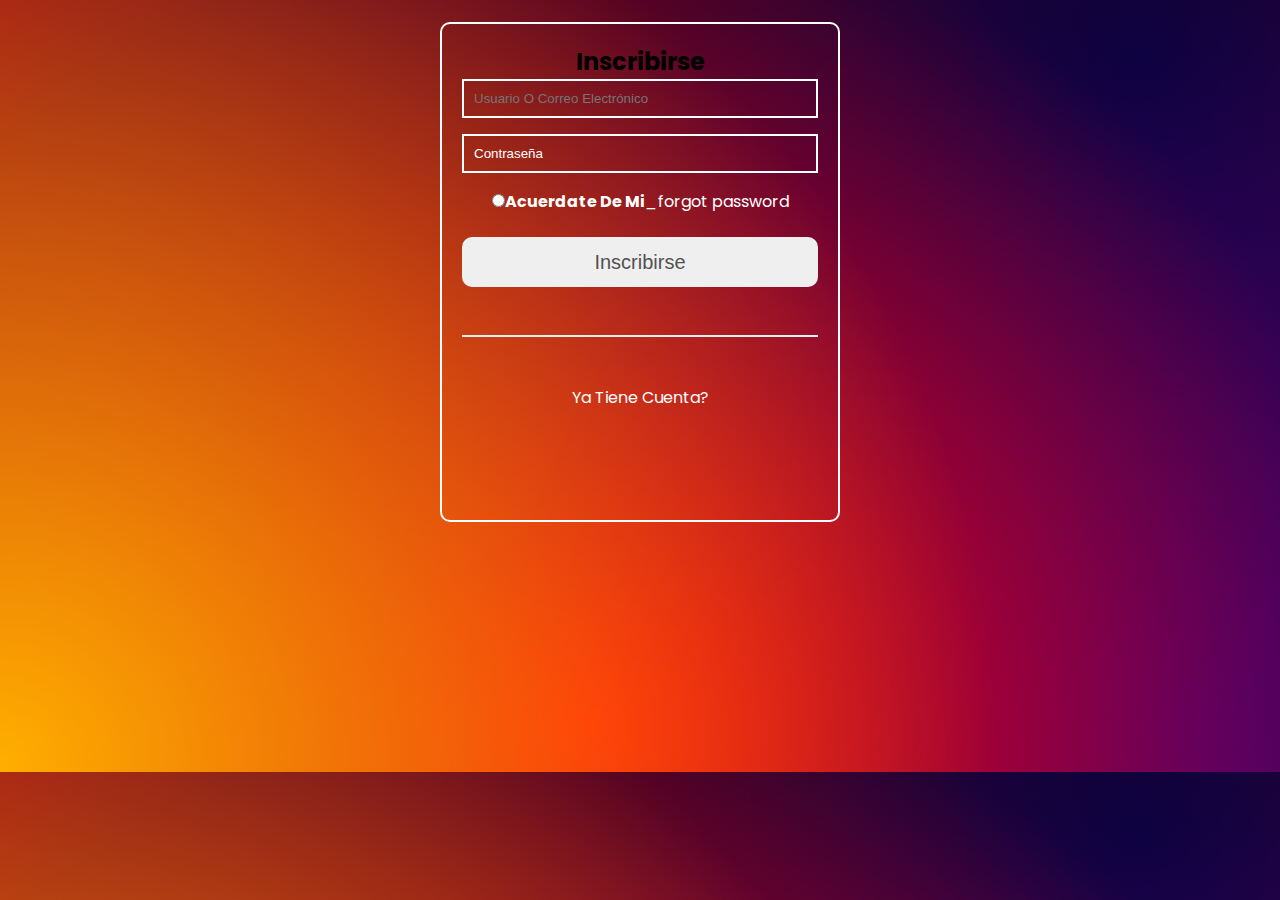
<file: pagina 2/signup.html>
<!DOCTYPE html>
<html lang="en">
<head>
    <meta charset="UTF-8">
    <meta name="viewport" content="width=device-width, initial-scale=1.0">
    <title>Document</title>
    <link rel="stylesheet" href="style1.css">
</head>
<body>
    <div class="container3">
        <h2>Inscribirse</h2>

        <form>
               <input id="type" type="text"  placeholder="usuario o correo electrónico">

               <input id="pass" type="contraseña"  placeholder="contraseña">

            <div class="verification">
                <div class="remember-container">
                    <input id="radio" type="radio"><span>Acuerdate De Mi</span>
                </div>

                <div class="forgot-container">
                    <a href="#">_forgot password</a>
                </div>
            </div>

            <button type="submit">Inscribirse</button>
            <hr>
            <a id="create-acc" href="index.html">Ya Tiene Cuenta?</a>
        </form>

    </div>
    
</body>
</html>
</file>
<file: pagina 2/style1.css>
@import url('https://fonts.googleapis.com/css2?family=Poppins:wght@400;500;600;700;800;900&display=swap');

* {
    margin: 0;
    padding: 0;
    box-sizing: border-box;
    text-decoration: none;
    list-style: none;
}

body {
    font-family: "Poppins", sans-serif;
    background-color: hsla(357, 100%, 50%, 1);
    background-image: radial-gradient(circle at 0% 99%, hsla(41, 100%, 50%, 1) 0%, transparent 67%), radial-gradient(circle at 46% 94%, hsla(357, 100%, 50%, 1) 0%, transparent 81%), radial-gradient(circle at 93% 95%, hsla(266, 100%, 23%, 1) 0%, transparent 66%), radial-gradient(circle at 89% 8%, hsla(236, 100%, 9%, 1) 0%, transparent 150%);
    background-blend-mode: normal, normal, normal, normal;

}

.container {
    max-width: 1140px;
    margin: 0 auto;
    padding: 0;
}

.header {
    display: flex;
    position: relative;
}

.menu {
    position: absolute;
    top: 0;
    left: 0;
    right: 0;
    display: flex;
    align-items: center;
    justify-content: space-between;
    z-index: 1100;
}

.logo {
    position: relative;
    color: #eee;
    font-size: 35px;
    font-weight: 800;
    padding: 0px 0px;
    width: 190px;
}

.menu .navbar ul li {
    position: relative;
    float: right;
}

.menu .navbar ul li a {
    font-size: 20px;
    padding: 10px 25px;
    color: #fffdfd;
    display: inline-block;
    font-weight: 700;
    box-shadow: 0 0 15px rgba(242, 239, 239, 0.657);
    border-radius: 50px;

}

.menu .navbar ul li a:hover {
    background-color: hsla(357, 100%, 50%, 1);
    background-image: radial-gradient(circle at 0% 99%, hsla(41, 100%, 50%, 1) 0%, transparent 67%), radial-gradient(circle at 46% 94%, hsla(357, 100%, 50%, 1) 0%, transparent 81%), radial-gradient(circle at 93% 95%, hsla(266, 100%, 23%, 1) 0%, transparent 66%), radial-gradient(circle at 89% 8%, hsla(236, 100%, 9%, 1) 0%, transparent 150%);
    background-blend-mode: normal, normal, normal, normal;

}

#menu {
    display: none;
}

.menu-icono {
    width: 25px;
}

.menu label {
    cursor: pointer;
    display: none;
}

.header-info {
    display: flex;
    align-items: center;
    margin-top: 100px;
}

.header-txt {
    width: 50%;
    padding-right: 35px;
}

.header-txt h1 {
    font-size: 65px;
    line-height: 70px;
    font-weight: 900;
    color: #ffffff;
    margin-bottom: 30px;
    text-transform: capitalize;
}

.header-txt p {
    font-size: 20px;
    color: #ecebeb;
    margin-bottom: 35px;
    font-weight: 500;
}

.btn-1 {
    display: inline-block;
    background-color: hsla(357, 100%, 50%, 1);
    background-image: radial-gradient(circle at 0% 99%, hsla(41, 100%, 50%, 1) 0%, transparent 67%), radial-gradient(circle at 46% 94%, hsla(357, 100%, 50%, 1) 0%, transparent 81%), radial-gradient(circle at 93% 95%, hsla(266, 100%, 23%, 1) 0%, transparent 66%), radial-gradient(circle at 89% 8%, hsla(236, 100%, 9%, 1) 0%, transparent 150%);
    background-blend-mode: normal, normal, normal, normal;
    padding: 15px 30px;
    border-radius: 25px;
    color: #ffffff;
    text-transform: capitalize;
    box-shadow: 0 0 20px rgba(214, 206, 206, 0.2);
    font-size: 20px;
    font-weight: 600;
}

.btn-1:hover {
    background-color: #ffffff;
}

.header-img {
    width: 60%;
}

.header-img img {
    width: 600px;
    box-shadow: 0 0 20px rgb(177, 161, 161);
    border-radius: 50px 0 50px 0;
}

.info-2 h4 {
    font-size: 33px;
    color: #eae9e9;
    text-align: center;
    text-transform: capitalize;
    font-weight: 800;

}

.info {
    padding: 100px;
    display: flex;
    justify-content: space-between;
}

.info-1 {
    width: 300px;
    padding: 15px 25px;
    text-align: center;
    box-shadow: 0 0 20px rgba(255, 255, 255, 0.702);
    border-radius: 20px;
}

.info-1 img {
    width: 35px;
}

.info-1 h3 {
    font-size: 18px;
    color: #f9f5f5;
    margin-bottom: 10px;
}

.info-1 p {
    font-size: 16px;
    color: #f7f4f4;
}

.map {
    filter: grayscale(100%) invert(99%) contrast(99%);
}

.nosotros {
    position: relative;
}

.btn-2 {
    position: absolute;
    top: 0;
    left: 0;
    width: 370px;
    z-index: -1;
}

.nosotros-info {
    padding: 100px 0;
    display: flex;
    align-items: center;
}

.nosotros-img {
    width: 50%;
}

.nosotros-img img {
    width: 480px;
    box-shadow: 0 0 20px rgba(254, 244, 244, 0.824);
    border-radius: 40px 0 40px 0;
}

.nosotros-txt {
    width: 60%;
}

.nosotros-txt h2 {
    font-size: 55px;
    color: #f9f9f9;
    margin-bottom: 30px;
    font-weight: 900;

}

.nosotros-txt p {
    font-size: 22px;
    color: #f9f9f9;
    margin-bottom: 50px;
    font-weight: 600;
}

.products {
    padding: 40px;
    text-align: center;
}

.products h2 {
    font-size: 55px;
    color: #f9f9f9;
    margin-bottom: 10px;
    text-transform: capitalize;
    font-weight: 900;
}

.products p {
    font-size: 22px;
    color: #f9f9f9;
    margin-bottom: 70px;
    padding: 0 200px;
    font-weight: 600;
}

.product-info {
    display: grid;
    grid-template-columns: repeat(3, 1fr);
    grid-auto-rows: auto;
    grid-gap: 3rem;
}

.btn-3 {
    display: inline-block;
    background-color: hsla(357, 100%, 50%, 1);
    background-image: radial-gradient(circle at 0% 99%, hsla(41, 100%, 50%, 1) 0%, transparent 67%), radial-gradient(circle at 46% 94%, hsla(357, 100%, 50%, 1) 0%, transparent 81%), radial-gradient(circle at 93% 95%, hsla(266, 100%, 23%, 1) 0%, transparent 66%), radial-gradient(circle at 89% 8%, hsla(236, 100%, 9%, 1) 0%, transparent 150%);
    background-blend-mode: normal, normal, normal, normal;
    padding: 13px 30px;
    border-radius: 25px;
    color: #ffffff;
    text-transform: capitalize;
    box-shadow: 0 0 20px rgb(222, 217, 217);
    font-weight: 500;
}

.btn-3:hover {
    background-color: #ffffff;
}

.product {
    padding-bottom: 35px;
    text-align: center;
    box-shadow: 0 0 20px rgb(248, 248, 248);
    border-radius: 25px;
}

.product img {
    width: 100%;
    height: 250px;
    border-radius: 25px 25px 0 0;
}

.product h3 {
    font-size: 20px;
    color: #f9f9f9;
    margin-top: 15px;
}

.product p {
    font-size: 16px;
    padding: 30px;
    color: #d6d5d5;
    margin: 0;
}

hr {
    border: 1px solid #eee;
}

.footer-events {
    color: #fff;
    padding: 40px;
    text-align: center;
}

.events-list {
    list-style: none;
    margin: 0;
    padding: 0;
    display: grid;
    grid-template-columns: repeat(3, 1fr);
    grid-gap: 20px;
    transition: grid-template-columns 0.5s ease-in-out;

}

.events-list:hover {
    grid-template-columns: repeat(1, 1fr);

}

.event-date {
    font-size: 18px;
    font-weight: bold;
    margin-right: 23px;
}

.event-name {
    font-size: 18px;
    font-weight: bold;
}

.event-location {
    font-size: 18px;
    color: #ccc;
}

.footer {
    padding: 80px;
}

.footer-links {
    flex-direction: column;
    align-items: center;
    text-align: center;
}
.link img{
    width: 70px;
}

.link h3 {
    font-size: 35px;
    color: #fff;
    margin-bottom: 10px;
    font-weight: 900;
    text-align: center;
}

.socials a img {
    font-size: 50px;
    width: 40px;
    margin-right: 15px;
    text-align: center;
    box-shadow: 0 0 20px rgba(248, 247, 247, 0.415);
    display: inline-block;
    border-radius: 13px;
}

.socials a img:hover {
    background-color: #eeebeb
}

.container3{
    padding: 20px;
    position:relative;
    top: 50%;
    left: 50%;
    margin-top: 17em;
    transform: translate(-50%, -50%);
    width: 400px;
    height: 500px;
    border: 2px solid #fff;
    border-radius: 10px;
    text-align: center;
}
.h2{
    color: #fff;
    padding: 10px;
}
.form{
    height: 400px;
    padding: 1rem 0 10px 0;
}
#type,
#pass{
    width: 100%;
    height: 50%;
    margin-bottom: 1rem;
    border: 2px solid #fff;
    background: transparent;
    padding: 10px;
    color: #fff;
    text-transform: capitalize;

}
#tepy::placeholder,
#pass::placeholder{
    color: #fff;
}
#type:focus,
#pass:focus{
    outline: none;
}
.verification{
    display: inline-block;
}
.remember-container{
    display: inline;
    float: left;
    color: #fff;
    font-weight: bold;
}
.forgot-container{
    display: inline;
    float: right;
}
.forgot-container a{
    color: #fff;
    text-decoration: none;
   
}
.forgot-container a:hover{
    text-decoration: underline;
}
button{
    width: 100%;
    height: 50px;
    font-size: 20px;
    color: #535252;
    border: none;
    outline: none;
    border-radius: 10px;
    margin-top: 1rem;
    margin-bottom: 3rem;
    cursor: pointer;
    transition: 0.5s;
}
button:hover{
    background: linear-gradient(
        320deg,
        #ff0000c9,
        #ff8400
    );
    color: #fff;
    border: 2px solid #fff;
}
hr{
    margin-bottom: 3rem;
}
#create-acc{
    color: #fff;
}

@media(max-width: 991px) {
    .menu {
        padding: 30px;

    }

    .menu label {
        display: initial;
    }

    .menu .navbar {
        position: absolute;
        top: 100%;
        left: 0;
        right: 0;
        background-color: #303030;
        display: none;

    }

    .menu .navbar ul li {
        width: 100%;
    }

    .menu .navbar ul li a {
        color: #ffffff;
    }

    .menu .navbar ul li a:hover {
        color: #f9f9f9;
    }

    #menu:checked~.navbar {
        display: initial;
    }

    .bg {
        width: 550px;
    }

    .esc {
        display: none;
    }

    .header-info {
        flex-direction: column;
        padding: 30px;
    }

    .header-txt {
        width: 80%;
        text-align: center;
        padding: 0;
    }

    .header-txt h1 {
        font-size: 40px;
        line-height: 50px;
    }

    .header-img {
        width: 100%;
        text-align: center;
        padding: 35px;
    }

    .header-img img {
        width: 300px;
    }

    .info {
        padding: 0;
        flex-direction: column;
        align-items: center;
    }

    .info-1 {
        margin-bottom: 20px;
    }

    .nosotros {
        padding: 30px;
    }

    .bg-2 {
        top: 80px;
        width: 200px;
    }

    .nosotros-info {
        padding: 0;
        flex-direction: column;
        align-items: center;
        text-align: center;
    }

    .nosotros-img {
        width: 100%;
    }

    .nosotros-img img {
        width: 300px;
    }

    .nosotros-txt {
        width: 100%;
    }

    .nosotros-txt h2 {
        font-size: 40px;
        line-height: 50px;
        margin-bottom: 10px;
    }

    .nosotros-txt p {
        margin-bottom: 20px;
    }

    .products {
        padding: 45px;
        text-align: center;
    }

    .products h2 {
        font-size: 40px;
    }

    .products p {
        padding: 0;
        margin-bottom: 40px;
    }

    .product-info {
        grid-template-columns: repeat(1, 1fr);
    }

    .product p {
        padding: 30px;
    }

    .footer {
        padding: 30px;
    }

    .footer-links {
        flex-direction: column;
        align-items: center;
        text-align: center;
    }
    .link img {
        width: 65px;
        
    }

    .link h3 {
        color: #fff;
        font-size: 35px;
        font-weight: 900;
    }

    .socials {
        margin-bottom: 25px;
    }

}
</file>
